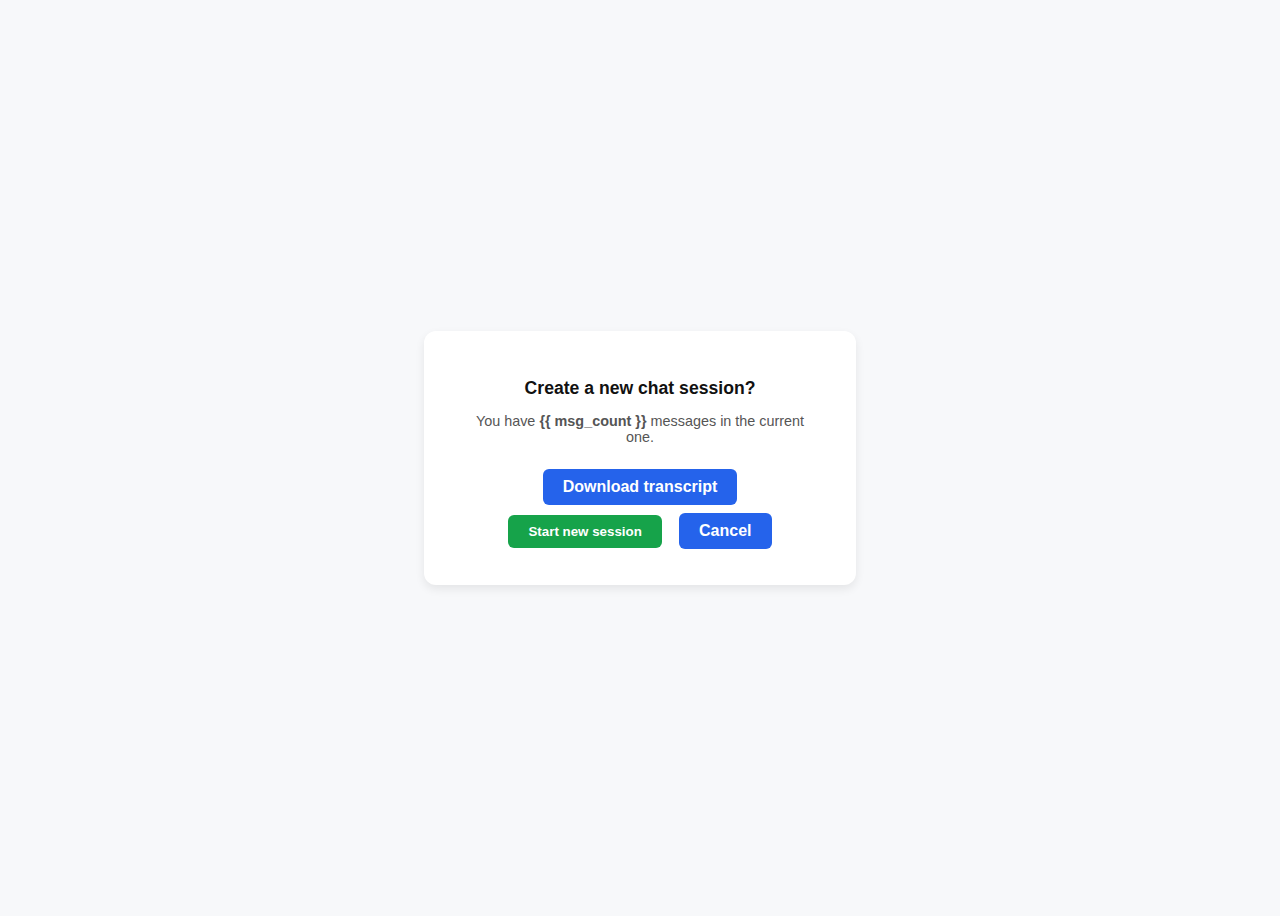
<file: app/templates/confirm_new_session.html>
<!doctype html>
<html lang="en">
<head>
  <meta charset="utf-8">
  <title>Start new session?</title>
  <meta name="viewport" content="width=device-width,initial-scale=1">
  <style>
    body{display:flex;align-items:center;justify-content:center;min-height:100vh;
         font-family:-apple-system,BlinkMacSystemFont,"Segoe UI",Roboto,Helvetica,Arial,sans-serif;
         background:#f7f8fa;color:#111;}
    .card{background:#fff;padding:2rem 2.25rem;border-radius:12px;max-width:360px;width:90%;
          box-shadow:0 4px 10px rgb(0 0 0 / .08);text-align:center;}
    h2{font-size:1.1rem;margin-bottom:.75rem;}
    p{font-size:.9rem;color:#555;margin-bottom:1.25rem;}
    a,button{display:inline-block;margin:.25rem .4rem;padding:.55rem 1.25rem;
             font-weight:600;border-radius:6px;border:0;cursor:pointer;text-decoration:none;}
    a{background:#2563eb;color:#fff;}
    button.start{background:#16a34a;color:#fff;}
    button.cancel{background:#e5e7eb;color:#111;}
  </style>
</head>
<body>
  <div class="card">
    <h2>Create a new chat session?</h2>
    <p>You have <strong>{{ msg_count }}</strong> messages in the current one.</p>

    <div>
      <!-- download opens in same tab; user can hit Back if desired -->
      <a href="/export">Download transcript</a>

      <!-- POST to actually start -->
      <form method="POST" action="/new-session/confirm" style="display:inline">
        <button class="start">Start new session</button>
      </form>

      <!-- plain link to go back -->
      <a href="/" class="cancel">Cancel</a>
    </div>
  </div>
</body>
</html>
</file>
